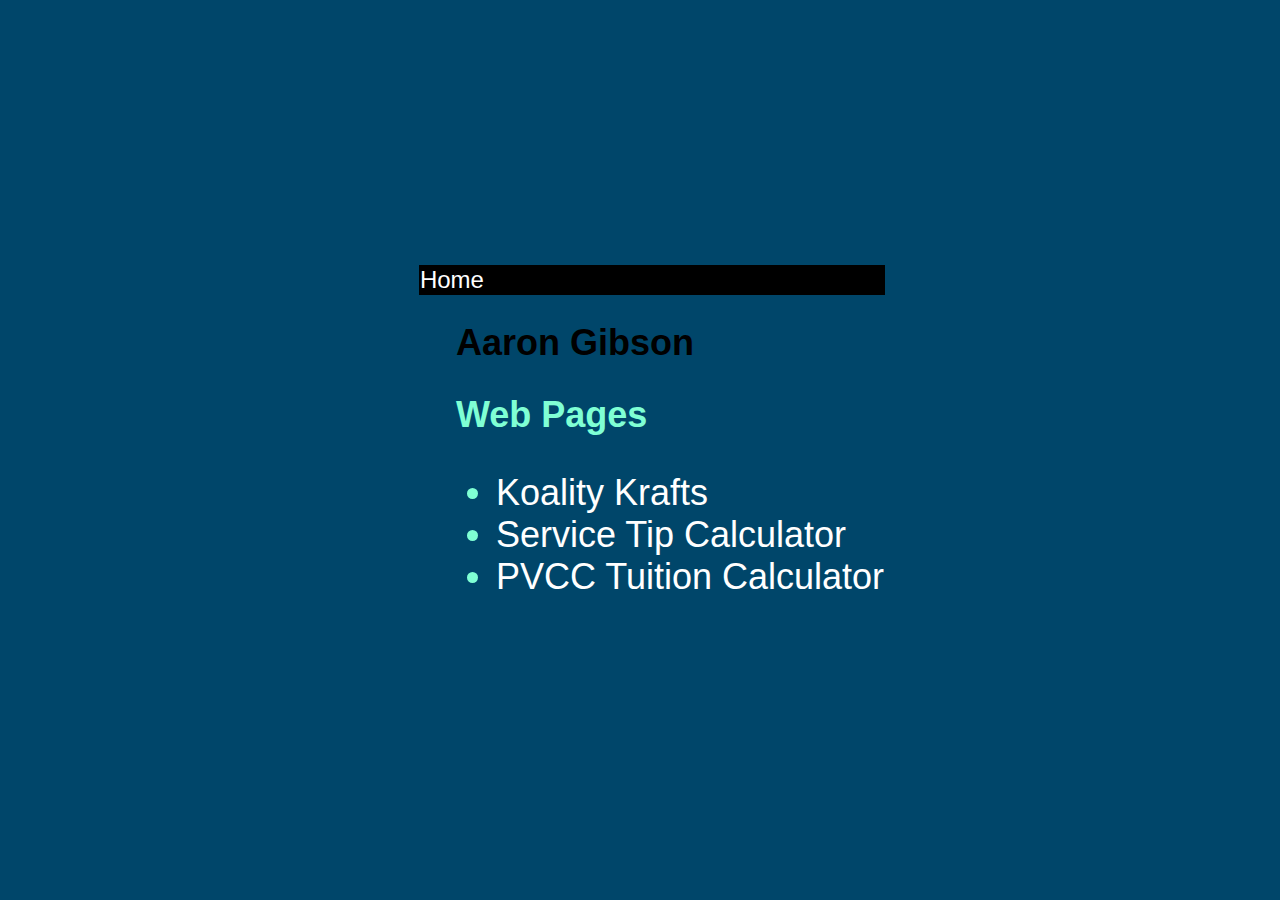
<file: index.html>
<!-- 
 Aaron Gibson
 Program purpose - Index file for webpages
-->
<!DOCTYPE html>
<html lang="en">
<head>
    <title>Aaron Gibson</title>
    <style>
        body {
            background-color: rgb(0, 70, 106);
            color: white;
            font-family: Arial, sans-serif;
            display: flex;
            flex-direction: column;    
            justify-content: center;   
            align-items: center;       
            min-height: 100vh;        
            margin: 0;
        }

        h1 {color: rgb(0, 0, 0); font-size: 1.5em; margin-left: 1em;}
        h2 {color: aquamarine; font-size: 1.5em; margin-left: 1em;}
        h3 {color: aquamarine; font-size: 1.5em; margin-left: 1em;}
        ul {color: aquamarine; font-size: 1.5em; margin-left: 1em;}
        table {color: aquamarine; font-size: 1.5em; margin-left: 1em;}

        a {text-decoration: none;}
        a:link {color: white;}
        a:visited {color: rgb(170, 102, 243);}
        a:hover {color: pink;}
        a:active {color: aquamarine;}
    </style>
</head>

<body>
    <table>
        <tr style="background-color:rgb(0, 0, 0);">
            <td><a href="index.html"> Home </a></td>
        </tr>

        <tr>
            <td colspan="4">  
                <h1>Aaron Gibson</h1>
                <h2>Web Pages</h2>
                <ul>
                    <li><a href="krafts.html"> Koality Krafts </a></li>
                    <li><a href="tipcalc.html"> Service Tip Calculator </a></li>
                    <li><a href="tuition.html"> PVCC Tuition Calculator </a></li>
                </ul>
            </td>
        </tr>
    </table>
</body>
</html>
</file>
